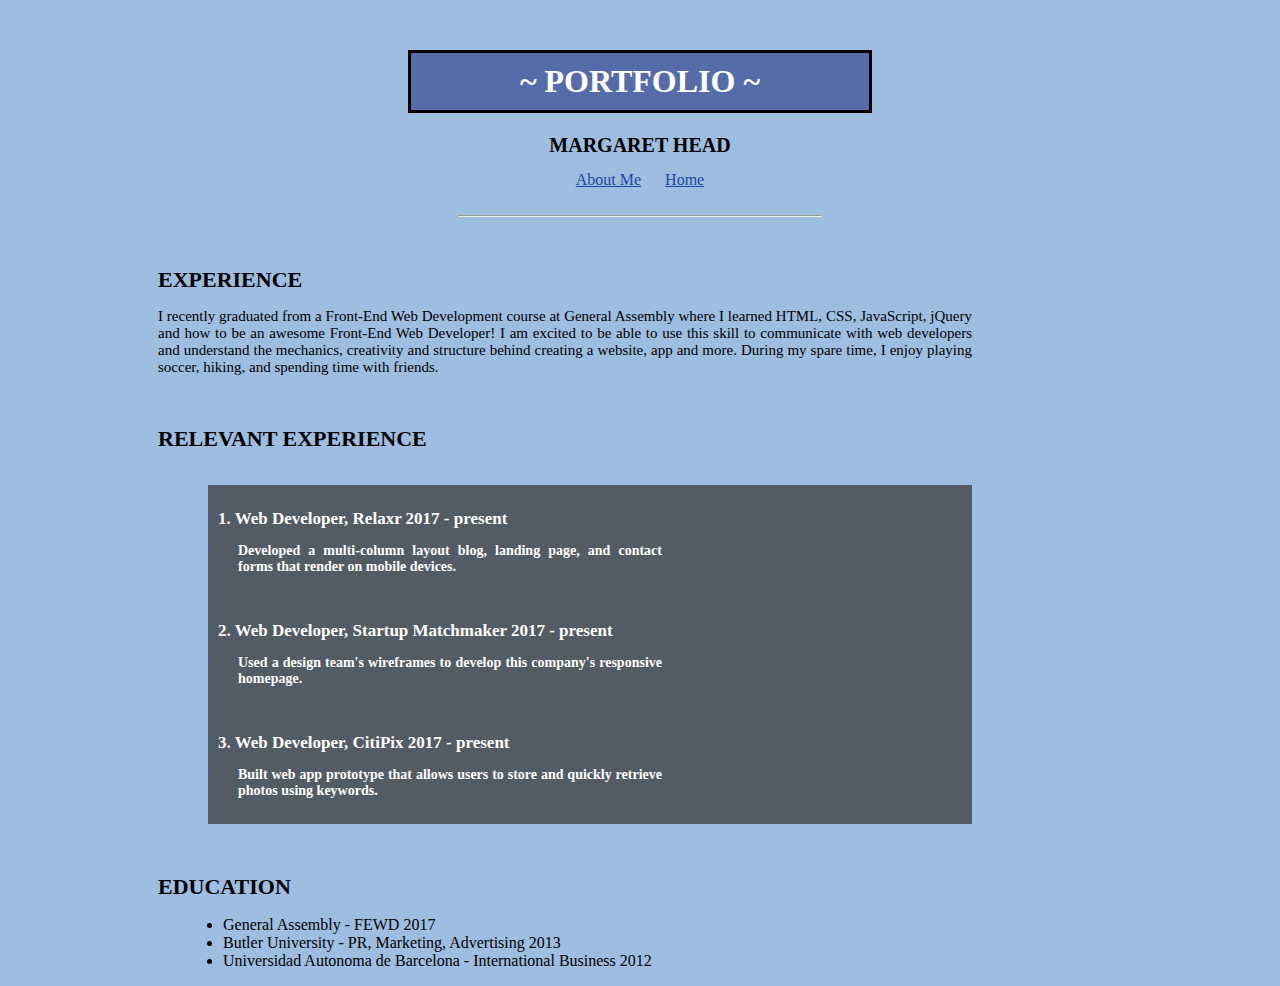
<file: About me Page/Portfolio Page/index portfolio.html>
<!DOCTYPE html>
<html>
<link rel="stylesheet" type="text/css" href="_portfolio.css">
<head>
	<title>Portfolio</title>
</head>
<body>
<header>
	<h1 id="portfoliohead">~ Portfolio ~</h1>
</header>
	<h1 id="MH">Margaret Head</h1>
<nav>
	<a href="../index.html">About Me</a>
	<a href="#">Home</a>
</nav>
	<br>
	<hr>
<h1 class="headlines">Experience</h1>
<p>
	I recently graduated from a Front-End Web Development course at General Assembly where I learned HTML, CSS, JavaScript, jQuery and how to be an awesome Front-End Web Developer! I am excited to be able to use this skill to communicate with web developers and understand the mechanics, creativity and structure behind creating a website, app and more.

	During my spare time, I enjoy playing soccer, hiking, and spending time with friends.
</p>
<h1 class="headlines"> Relevant Experience</h1>
<br>
<article>
<section>
<h2>1. Web Developer, Relaxr 2017 - present<h2>
<p class="descriptions">
Developed a multi-column layout blog, landing page, and contact forms that render on mobile devices.
</p>
</section>
<br>
<section>
<h2>2. Web Developer, Startup Matchmaker 2017 - present<h2>
<p class="descriptions">
Used a design team's wireframes to develop this company's responsive homepage.
</p>
</section>
<br>
<section>
<h2>3. Web Developer, CitiPix 2017 - present<h2>
<p class="descriptions">
Built web app prototype that allows users to store and quickly retrieve photos using keywords.
</p>
</section>
</article>
<h1 class="headlines"> Education</h1>
<ul>
	<li>General Assembly - FEWD 2017</li>
	<li>Butler University - PR, Marketing, Advertising 2013</li>
	<li>Universidad Autonoma de Barcelona - International Business 2012</li>
</ul>
</body>
</html>
</file>
<file: About me Page/Portfolio Page/_portfolio.css>
body{
	background-color: rgba(157, 189, 225, 1);
}
header{
	text-align: center;
}
#MH{
	text-align: center;
	font-family: Segoe Print;
	font-size: 20px;
}
hr{
	margin-right: 450px ;
	margin-left: 450px;
	color:solid black;
}
h1{
	text-transform: uppercase;
	font-family: Broadway;
}
nav{
	text-align: center;
}
a{
	margin:	10px;
	color: rgba(31, 71, 163, 1);
}
#portfoliohead{
	background-color: rgba(36, 54, 132, 0.6);
	margin-left: 400px;
	margin-right: 400px;
	color: white;
	border:solid black;
	margin-top: 50px;
	padding-top: 10px;
	padding-bottom: 10px;
}
p{
	margin-right: 300px;
	margin-left: 150px ;
	text-align: justify;
	font-size: 15px;
	font-family: Yu Gothic UI Semibold;
}
.headlines{
	margin-left: 150px;
	font-family: Gill Sans MT;
	font-size: 22px;
	margin-top: 50px;
}
h2{
	font-size: 17px;
	font-family: Segoe Print;
}
.descriptions{
	margin-left: 20px;
	font-size: 14px;
	font-family: Yu Gothic UI Semibold;
}
article{
	background-color: rgba(46, 43, 41, 0.67);
	margin-left: 200px;
	margin-right: 300px;
	padding: 10px;
	color: white;
}
ul{
	margin-left: 175px;
	font-family: Yu Gothic UI Semibold;
}
</file>
